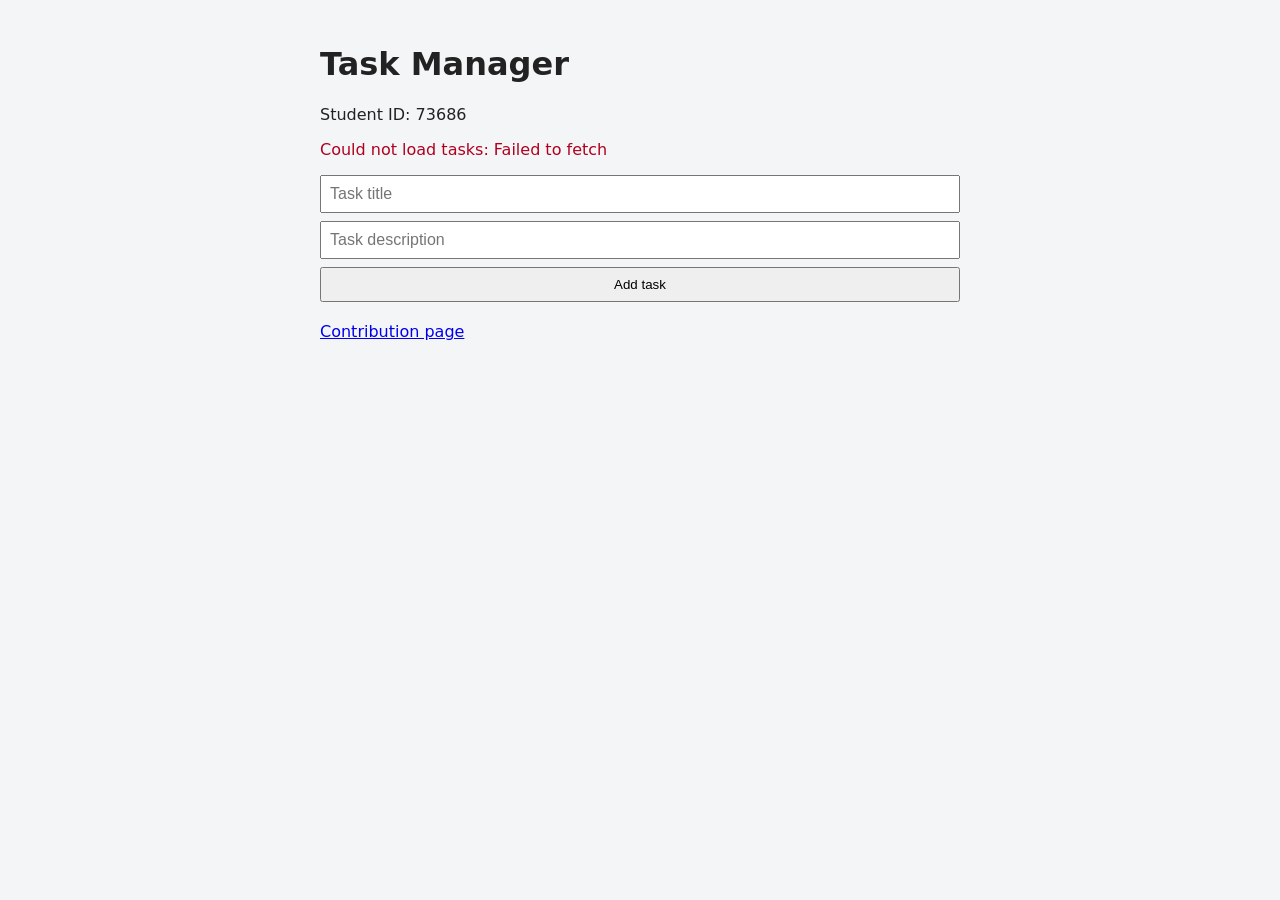
<file: index.html>
<!DOCTYPE html>
<html lang="en">
<head>
  <meta charset="UTF-8">
  <meta name="viewport" content="width=device-width, initial-scale=1">
  <title>Task Manager</title>
  <link rel="stylesheet" href="style.css">
</head>
<body>
  <main>
    <h1>Task Manager</h1>
    <p>Student ID: <span id="student-id">73686</span></p>

    <p id="status-message" role="status"></p>

    <form id="task-form">
      <input type="text" id="task-title" placeholder="Task title" required>
      <input type="text" id="task-description" placeholder="Task description">
      <button type="submit" id="task-submit">Add task</button>
    </form>

    <div id="task-list"></div>

    <p><a id="contribution-link" href="contribution.html">Contribution page</a></p>
  </main>
  <script src="app.js"></script>
</body>
</html>
</file>
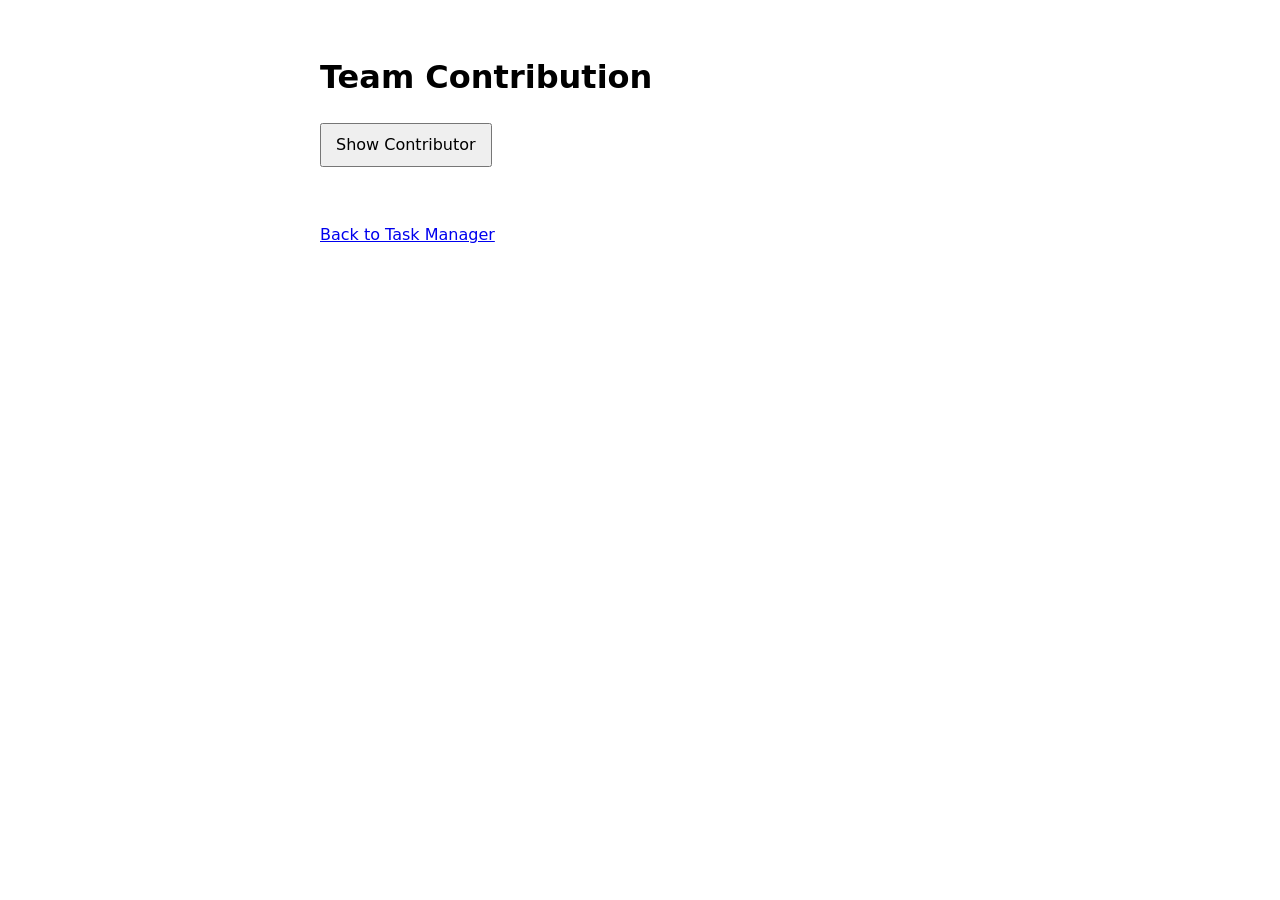
<file: contribution.html>
<!DOCTYPE html>
<html lang="en">
<head>
  <meta charset="UTF-8">
  <meta name="viewport" content="width=device-width, initial-scale=1">
  <title>Team Contribution</title>
  <style>
    body { font-family: system-ui, -apple-system, "Segoe UI", sans-serif; max-width: 640px; margin: 0 auto; padding: 32px 16px; line-height: 1.5; }
    button { font: inherit; padding: 8px 14px; cursor: pointer; }
    #contributor-student-id { margin: 16px 0; font-weight: 600; min-height: 1.5em; }
  </style>
</head>
<body>
  <h1>Team Contribution</h1>
  <button id="load-contributor">Show Contributor</button>
  <p id="contributor-student-id"></p>
  <p><a href="index.html">Back to Task Manager</a></p>

  <script>
    document.getElementById("load-contributor").addEventListener("click", async () => {
      const out = document.getElementById("contributor-student-id");
      try {
        const res = await fetch("contribution.json", { cache: "no-store" });
        if (!res.ok) throw new Error("HTTP " + res.status);
        const data = await res.json();
        out.textContent = "Contributor Student ID: " + data.contributorStudentId;
      } catch (e) {
        out.textContent = "Could not load contributor: " + e.message;
      }
    });
  </script>
</body>
</html>
</file>
<file: style.css>
body { font-family: system-ui, sans-serif; background: #f4f5f7; margin: 0; color: #222; }
main { max-width: 640px; margin: 0 auto; padding: 24px 16px; }
form { display: flex; flex-direction: column; gap: 8px; margin-bottom: 20px; }
input { padding: 8px; font-size: 1rem; }
button { padding: 8px 12px; cursor: pointer; }
.task-item { background: #fff; border: 1px solid #ddd; border-radius: 6px; padding: 12px; margin-bottom: 10px; }
.task-title { font-weight: 600; font-size: 1.1rem; }
.task-description { color: #555; margin: 4px 0; }
.task-status { font-size: .85rem; margin-bottom: 8px; }
.task-item.done .task-title { text-decoration: line-through; color: #888; }
#status-message { min-height: 1.2em; }
#status-message.error { color: #b00020; }
</file>
